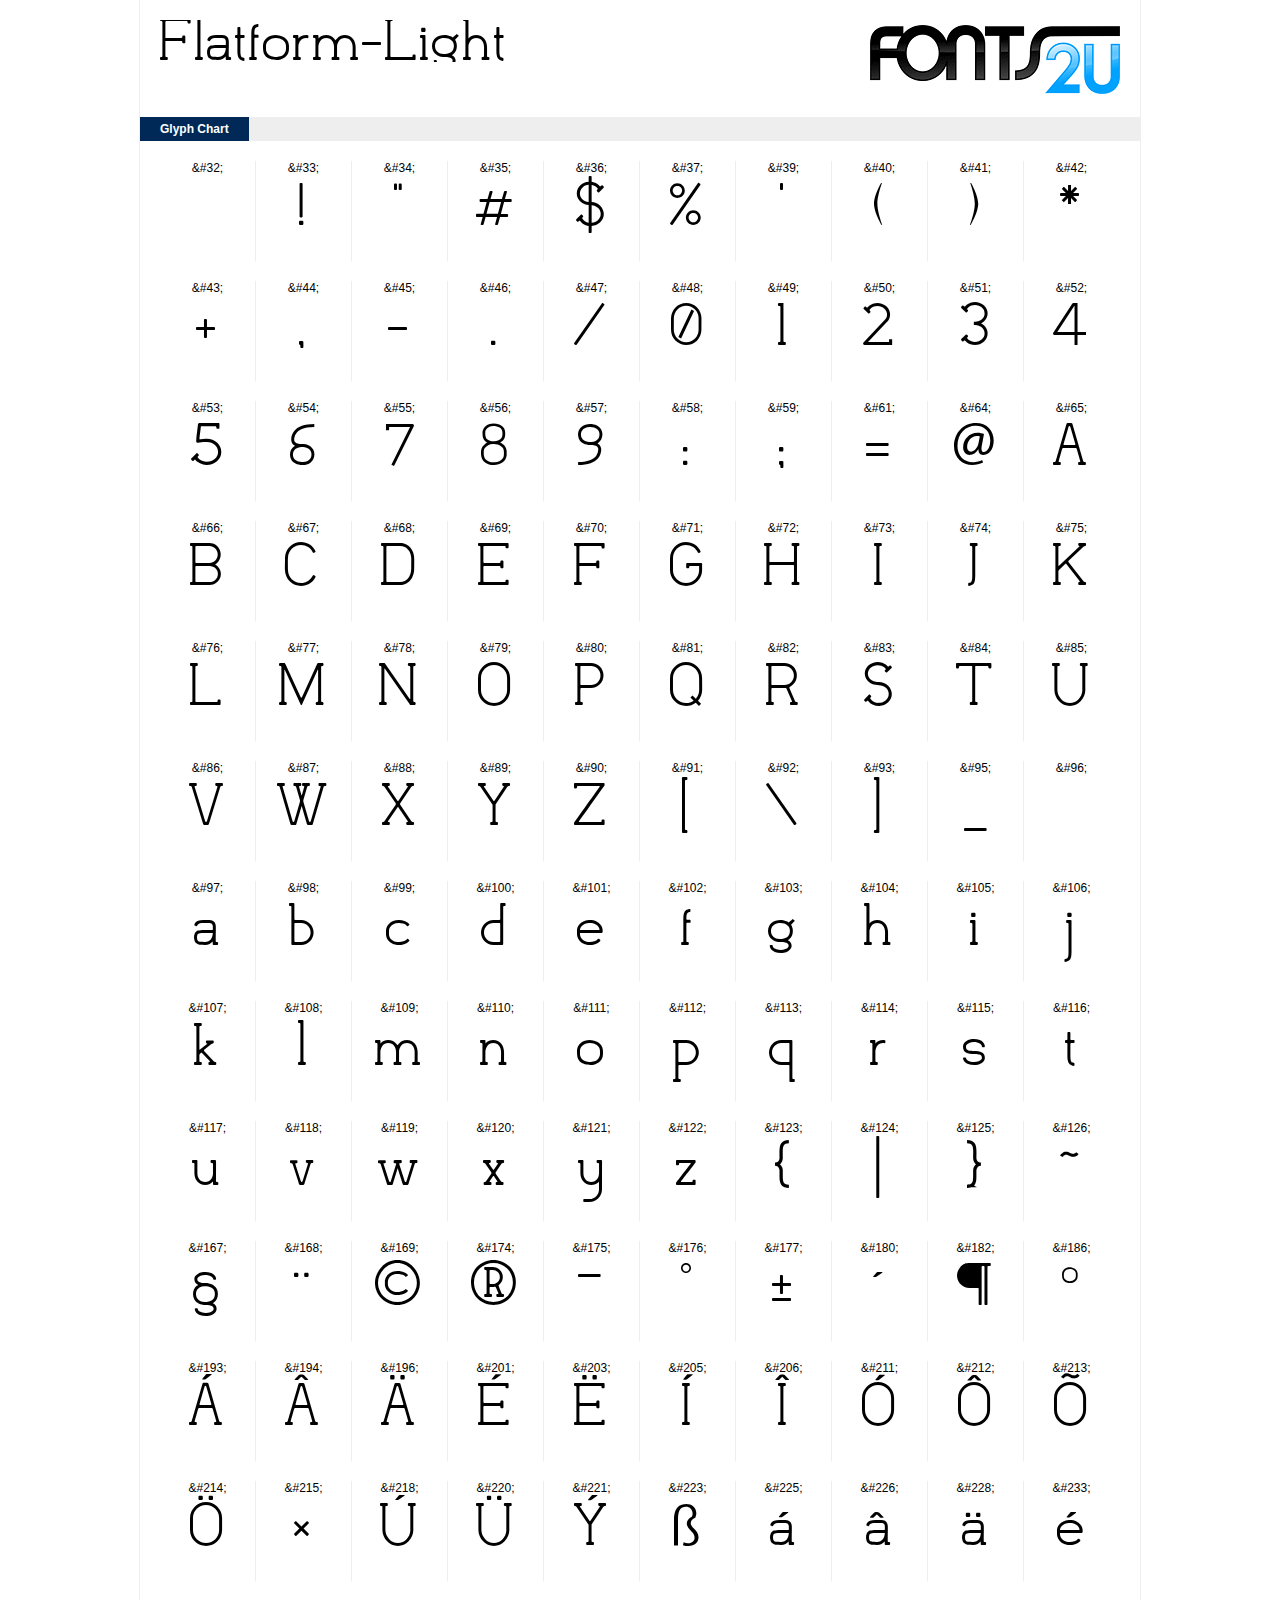
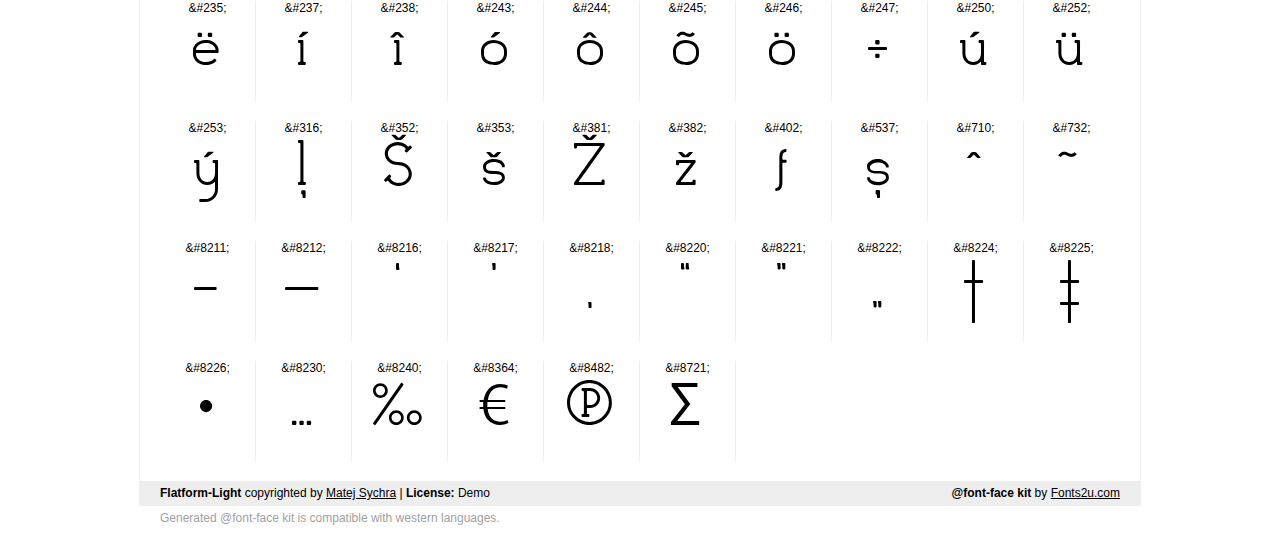
<file: fonts/Flatform-Light/demo.html>
﻿<!DOCTYPE html PUBLIC "-//W3C//DTD XHTML 1.0 Strict//EN" "http://www.w3.org/TR/xhtml1/DTD/xhtml1-strict.dtd"> 

<html xmlns="http://www.w3.org/1999/xhtml"> 

  <head> 

    <title>Flatform-Light @font-face kit sample</title> 
    <meta http-equiv="Content-Type" content="text/html; charset=utf-8" />
    
    <style media="screen" type="text/css">/*<![CDATA[*/@import 'stylesheet.css';/*]]>*/</style>
    <style media="screen" type="text/css">/*<![CDATA[*/@import 'demo-files/demo.css';/*]]>*/</style>
    <style type="text/css">#title,#glyphs p{font-family:"Flatform-Light"}</style>

 </head> 
 
<body> 

	<div id="wrapper">
		<div id="title">
			Flatform-Light		</div>
		<div id="logo">
			<a href="http://www.fonts2u.com" target="_blank"><img src="demo-files/fonts2u_logo.gif" width="250" height="69" alt="Fonts2u.com logo" /></a>
		</div>
		<div class="clr"></div>

		<div id="menu">
			<ul>
				<li class="selected"><a href="#glyphs">Glyph Chart</a></li>
			<ul>
			<div class="clr"></div>
		</div>

		<div id="content">
			
			<div id="glyphs">
				﻿<div class="g">&amp;#32;<p> </p></div>﻿<div class="g">&amp;#33;<p>!</p></div>﻿<div class="g">&amp;#34;<p>"</p></div>﻿<div class="g">&amp;#35;<p>#</p></div>﻿<div class="g">&amp;#36;<p>$</p></div>﻿<div class="g">&amp;#37;<p>%</p></div>﻿<div class="g">&amp;#39;<p>'</p></div>﻿<div class="g">&amp;#40;<p>(</p></div>﻿<div class="g">&amp;#41;<p>)</p></div>﻿<div class="g noborder">&amp;#42;<p>*</p></div><div class="clr"></div>﻿<div class="g">&amp;#43;<p>+</p></div>﻿<div class="g">&amp;#44;<p>,</p></div>﻿<div class="g">&amp;#45;<p>-</p></div>﻿<div class="g">&amp;#46;<p>.</p></div>﻿<div class="g">&amp;#47;<p>/</p></div>﻿<div class="g">&amp;#48;<p>0</p></div>﻿<div class="g">&amp;#49;<p>1</p></div>﻿<div class="g">&amp;#50;<p>2</p></div>﻿<div class="g">&amp;#51;<p>3</p></div>﻿<div class="g noborder">&amp;#52;<p>4</p></div><div class="clr"></div>﻿<div class="g">&amp;#53;<p>5</p></div>﻿<div class="g">&amp;#54;<p>6</p></div>﻿<div class="g">&amp;#55;<p>7</p></div>﻿<div class="g">&amp;#56;<p>8</p></div>﻿<div class="g">&amp;#57;<p>9</p></div>﻿<div class="g">&amp;#58;<p>:</p></div>﻿<div class="g">&amp;#59;<p>;</p></div>﻿<div class="g">&amp;#61;<p>=</p></div>﻿<div class="g">&amp;#64;<p>@</p></div>﻿<div class="g noborder">&amp;#65;<p>A</p></div><div class="clr"></div>﻿<div class="g">&amp;#66;<p>B</p></div>﻿<div class="g">&amp;#67;<p>C</p></div>﻿<div class="g">&amp;#68;<p>D</p></div>﻿<div class="g">&amp;#69;<p>E</p></div>﻿<div class="g">&amp;#70;<p>F</p></div>﻿<div class="g">&amp;#71;<p>G</p></div>﻿<div class="g">&amp;#72;<p>H</p></div>﻿<div class="g">&amp;#73;<p>I</p></div>﻿<div class="g">&amp;#74;<p>J</p></div>﻿<div class="g noborder">&amp;#75;<p>K</p></div><div class="clr"></div>﻿<div class="g">&amp;#76;<p>L</p></div>﻿<div class="g">&amp;#77;<p>M</p></div>﻿<div class="g">&amp;#78;<p>N</p></div>﻿<div class="g">&amp;#79;<p>O</p></div>﻿<div class="g">&amp;#80;<p>P</p></div>﻿<div class="g">&amp;#81;<p>Q</p></div>﻿<div class="g">&amp;#82;<p>R</p></div>﻿<div class="g">&amp;#83;<p>S</p></div>﻿<div class="g">&amp;#84;<p>T</p></div>﻿<div class="g noborder">&amp;#85;<p>U</p></div><div class="clr"></div>﻿<div class="g">&amp;#86;<p>V</p></div>﻿<div class="g">&amp;#87;<p>W</p></div>﻿<div class="g">&amp;#88;<p>X</p></div>﻿<div class="g">&amp;#89;<p>Y</p></div>﻿<div class="g">&amp;#90;<p>Z</p></div>﻿<div class="g">&amp;#91;<p>[</p></div>﻿<div class="g">&amp;#92;<p>\</p></div>﻿<div class="g">&amp;#93;<p>]</p></div>﻿<div class="g">&amp;#95;<p>_</p></div>﻿<div class="g noborder">&amp;#96;<p>`</p></div><div class="clr"></div>﻿<div class="g">&amp;#97;<p>a</p></div>﻿<div class="g">&amp;#98;<p>b</p></div>﻿<div class="g">&amp;#99;<p>c</p></div>﻿<div class="g">&amp;#100;<p>d</p></div>﻿<div class="g">&amp;#101;<p>e</p></div>﻿<div class="g">&amp;#102;<p>f</p></div>﻿<div class="g">&amp;#103;<p>g</p></div>﻿<div class="g">&amp;#104;<p>h</p></div>﻿<div class="g">&amp;#105;<p>i</p></div>﻿<div class="g noborder">&amp;#106;<p>j</p></div><div class="clr"></div>﻿<div class="g">&amp;#107;<p>k</p></div>﻿<div class="g">&amp;#108;<p>l</p></div>﻿<div class="g">&amp;#109;<p>m</p></div>﻿<div class="g">&amp;#110;<p>n</p></div>﻿<div class="g">&amp;#111;<p>o</p></div>﻿<div class="g">&amp;#112;<p>p</p></div>﻿<div class="g">&amp;#113;<p>q</p></div>﻿<div class="g">&amp;#114;<p>r</p></div>﻿<div class="g">&amp;#115;<p>s</p></div>﻿<div class="g noborder">&amp;#116;<p>t</p></div><div class="clr"></div>﻿<div class="g">&amp;#117;<p>u</p></div>﻿<div class="g">&amp;#118;<p>v</p></div>﻿<div class="g">&amp;#119;<p>w</p></div>﻿<div class="g">&amp;#120;<p>x</p></div>﻿<div class="g">&amp;#121;<p>y</p></div>﻿<div class="g">&amp;#122;<p>z</p></div>﻿<div class="g">&amp;#123;<p>{</p></div>﻿<div class="g">&amp;#124;<p>|</p></div>﻿<div class="g">&amp;#125;<p>}</p></div>﻿<div class="g noborder">&amp;#126;<p>~</p></div><div class="clr"></div>﻿<div class="g">&amp;#167;<p>§</p></div>﻿<div class="g">&amp;#168;<p>¨</p></div>﻿<div class="g">&amp;#169;<p>©</p></div>﻿<div class="g">&amp;#174;<p>®</p></div>﻿<div class="g">&amp;#175;<p>¯</p></div>﻿<div class="g">&amp;#176;<p>°</p></div>﻿<div class="g">&amp;#177;<p>±</p></div>﻿<div class="g">&amp;#180;<p>´</p></div>﻿<div class="g">&amp;#182;<p>¶</p></div>﻿<div class="g noborder">&amp;#186;<p>º</p></div><div class="clr"></div>﻿<div class="g">&amp;#193;<p>Á</p></div>﻿<div class="g">&amp;#194;<p>Â</p></div>﻿<div class="g">&amp;#196;<p>Ä</p></div>﻿<div class="g">&amp;#201;<p>É</p></div>﻿<div class="g">&amp;#203;<p>Ë</p></div>﻿<div class="g">&amp;#205;<p>Í</p></div>﻿<div class="g">&amp;#206;<p>Î</p></div>﻿<div class="g">&amp;#211;<p>Ó</p></div>﻿<div class="g">&amp;#212;<p>Ô</p></div>﻿<div class="g noborder">&amp;#213;<p>Õ</p></div><div class="clr"></div>﻿<div class="g">&amp;#214;<p>Ö</p></div>﻿<div class="g">&amp;#215;<p>×</p></div>﻿<div class="g">&amp;#218;<p>Ú</p></div>﻿<div class="g">&amp;#220;<p>Ü</p></div>﻿<div class="g">&amp;#221;<p>Ý</p></div>﻿<div class="g">&amp;#223;<p>ß</p></div>﻿<div class="g">&amp;#225;<p>á</p></div>﻿<div class="g">&amp;#226;<p>â</p></div>﻿<div class="g">&amp;#228;<p>ä</p></div>﻿<div class="g noborder">&amp;#233;<p>é</p></div><div class="clr"></div>﻿<div class="g">&amp;#235;<p>ë</p></div>﻿<div class="g">&amp;#237;<p>í</p></div>﻿<div class="g">&amp;#238;<p>î</p></div>﻿<div class="g">&amp;#243;<p>ó</p></div>﻿<div class="g">&amp;#244;<p>ô</p></div>﻿<div class="g">&amp;#245;<p>õ</p></div>﻿<div class="g">&amp;#246;<p>ö</p></div>﻿<div class="g">&amp;#247;<p>÷</p></div>﻿<div class="g">&amp;#250;<p>ú</p></div>﻿<div class="g noborder">&amp;#252;<p>ü</p></div><div class="clr"></div>﻿<div class="g">&amp;#253;<p>ý</p></div>﻿<div class="g">&amp;#316;<p>ļ</p></div>﻿<div class="g">&amp;#352;<p>Š</p></div>﻿<div class="g">&amp;#353;<p>š</p></div>﻿<div class="g">&amp;#381;<p>Ž</p></div>﻿<div class="g">&amp;#382;<p>ž</p></div>﻿<div class="g">&amp;#402;<p>ƒ</p></div>﻿<div class="g">&amp;#537;<p>ș</p></div>﻿<div class="g">&amp;#710;<p>ˆ</p></div>﻿<div class="g noborder">&amp;#732;<p>˜</p></div><div class="clr"></div>﻿<div class="g">&amp;#8211;<p>–</p></div>﻿<div class="g">&amp;#8212;<p>—</p></div>﻿<div class="g">&amp;#8216;<p>‘</p></div>﻿<div class="g">&amp;#8217;<p>’</p></div>﻿<div class="g">&amp;#8218;<p>‚</p></div>﻿<div class="g">&amp;#8220;<p>“</p></div>﻿<div class="g">&amp;#8221;<p>”</p></div>﻿<div class="g">&amp;#8222;<p>„</p></div>﻿<div class="g">&amp;#8224;<p>†</p></div>﻿<div class="g noborder">&amp;#8225;<p>‡</p></div><div class="clr"></div>﻿<div class="g">&amp;#8226;<p>•</p></div>﻿<div class="g">&amp;#8230;<p>…</p></div>﻿<div class="g">&amp;#8240;<p>‰</p></div>﻿<div class="g">&amp;#8364;<p>€</p></div>﻿<div class="g">&amp;#8482;<p>™</p></div>﻿<div class="g">&amp;#8721;<p>∑</p></div>			</div>
			
			<div class="clr"></div>

		</div>

		<div id="footer">
			<div id="copyright"><strong>Flatform-Light</strong> copyrighted by <a href="http://www.syxra.cz" target="_blank">Matej Sychra</a> | <strong>License:</strong> Demo</div>
			<div id="generated"><strong>@font-face kit</strong> by <a href="http://www.fonts2u.com" target="_blank">Fonts2u.com</a></div>
			<div class="clr"></div>
		</div>
	</div>
	<div id="support">Generated @font-face kit is compatible with western languages.</div>

</body> 

</html>
</file>
